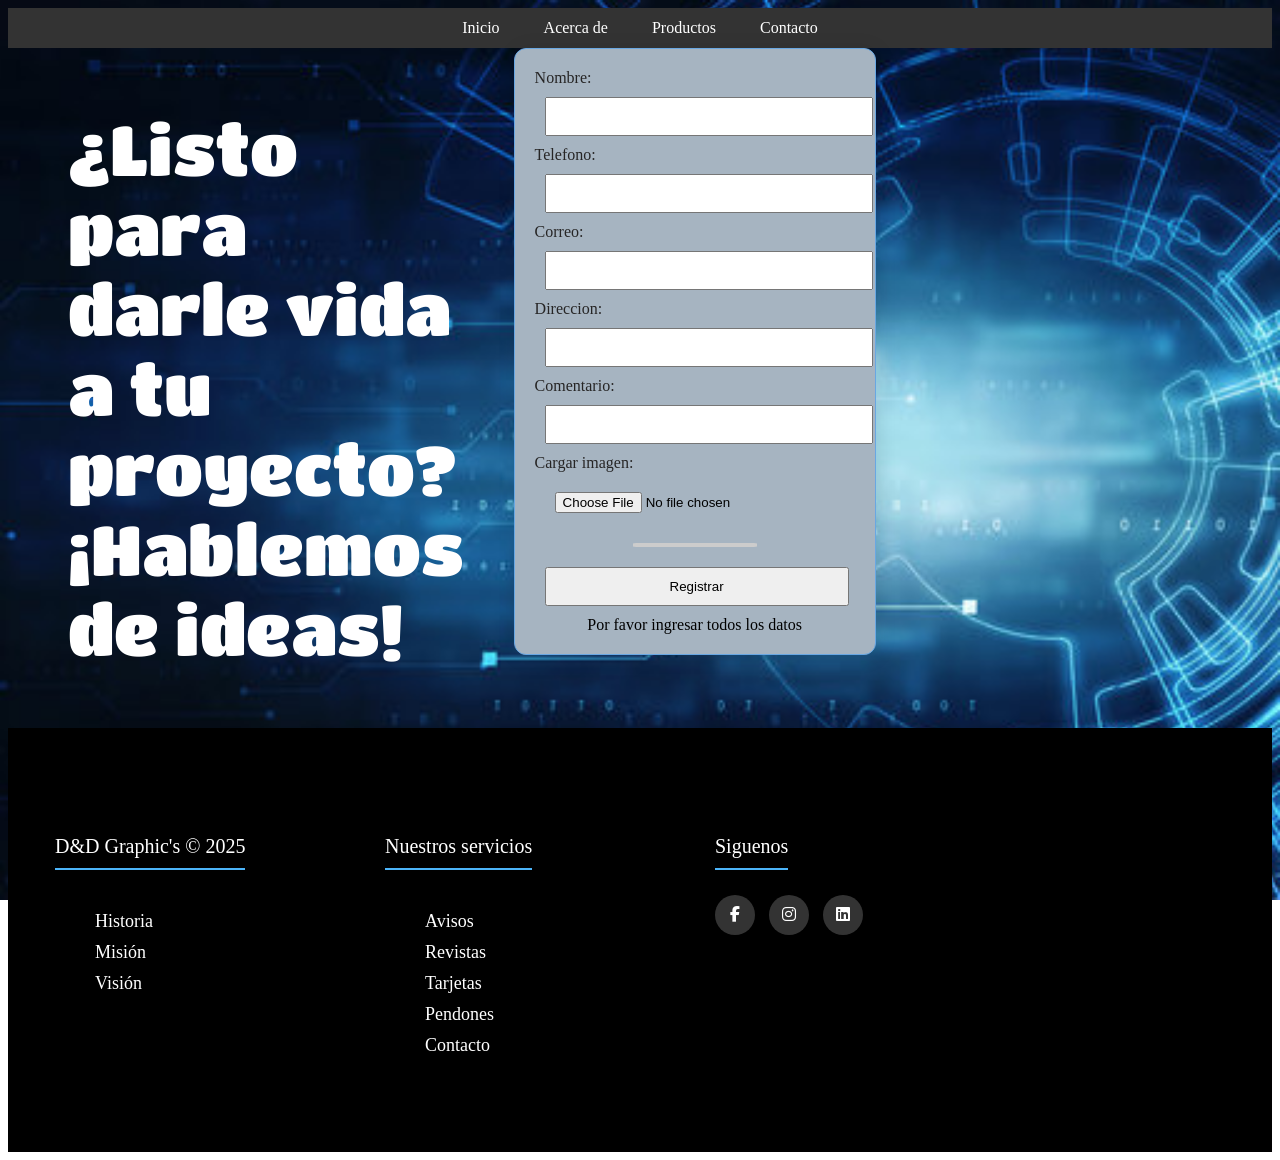
<file: contacto.html>
<!DOCTYPE html>
<html lang="en">

<head>
    <meta charset="UTF-8">
    <meta name="viewport" content="width=device-width, initial-scale=1.0">
    <title>Portafolio Damilsan</title>
    <link rel="stylesheet" href="./styles/style.css">
    <link rel="preconnect" href="https://fonts.googleapis.com">
    <link rel="preconnect" href="https://fonts.gstatic.com" crossorigin>
    <link href="https://fonts.googleapis.com/css2?family=Dancing+Script:wght@400..700&family=Metal+Mania&family=Pacifico&family=Rock+Salt&family=Titan+One&display=swap" rel="stylesheet"> 
    <link rel="preconnect" href="https://fonts.googleapis.com">
    <link rel="preconnect" href="https://fonts.gstatic.com" crossorigin>
    <link href="https://fonts.googleapis.com/css2?family=Dancing+Script:wght@400..700&family=Metal+Mania&family=Montserrat:ital,wght@0,100..900;1,100..900&family=Pacifico&family=Rock+Salt&family=Titan+One&display=swap" rel="stylesheet">
    <link rel="stylesheet" href="https://cdnjs.cloudflare.com/ajax/libs/font-awesome/6.2.1/css/all.min.css">
</head>

<body>
    <header>
        <nav>
            <ul>
                <li><a href="./index.html">Inicio</a></li>
                <li>
                    <a href="#">Acerca de</a>
                    <ul class="submenu">
                        <li><a href="/historia.html">Historia</a></li>
                        <li><a href="/mision.html">Misión</a></li>
                        <li><a href="./vision.html">Visión</a></li>
                    </ul>
                </li>
                <li>
                    <a href="#">Productos</a>
                    <ul class="submenu">
                        <li><a href="/revistas.html">Revistas</a></li>
                        <li><a href="/pendones.html">Pendones</a></li>
                        <li><a href="/tarjetas.html">Tarjetas</a></li>
                        <li><a href="/avisos.html">Avisos volumétricos</a></li>
                    </ul>
                </li>
                <li><a href="/contacto.html">Contacto</a></li>
            </ul>
        </nav>
    </header>
<div class="contacto">
    <div class="slogan">
        <h2 class="titan-one-regular">¿Listo para darle vida a tu proyecto?
        ¡Hablemos de ideas!</h2>
    </div>
    <div>
            <form class="formulario" onsubmit="return validarFormulario()">
                <label>Nombre:</label>
                <input type="text" id="nombre" name="nombre">
                <label>Telefono:</label>
                <input type="number" id="telefono" name="telefono">
                <label>Correo:</label>
                <input type="email" id="email" name="email">
                <label>Direccion:</label>
                <input type="text" id="direccion" name="direccion">
                <label>Comentario:</label>
                <input type="textarea" id="contrasena" name="comentario">
                <label>Cargar imagen:</label>
                <input type="file" id="imagen" name="imagen" onchange="mostrarImagen(event)">
                <img id="ver-imagen" class="ver-imagen">
                <button type="submit">Registrar</button>
                <footer style="text-align: center;">Por favor ingresar todos los datos</footer>    
            </form>
    </div>
</div>
<script src="./script/scripts.js"></script>
<footer class="footer">
    <div class="footer-container">
        <div class="footer-row">
            <div class="footer-links">
                <h4>D&D Graphic's © 2025</h4>
                <ul>
                    <li><a href="/historia.html">Historia</a></li>
                    <li><a href="/mision.html">Misión</a></li>
                    <li><a href="/vision.html">Visión</a></li>
                </ul>
            </div>
            <div class="footer-links">
                <h4>Nuestros servicios</h4>
                <ul>
                    <li><a href="/avisos.html">Avisos</a></li>
                    <li><a href="/revistas.html">Revistas</a></li>
                    <li><a href="/tarjetas.html">Tarjetas</li>
                    <li><a href="/pendones.html">Pendones</a></li>
                    <li><a href="/contacto.html">Contacto</a></li>
                </ul>
            </div>
            <div class="footer-links">
                <h4>Siguenos</h4>
                <div class="social-link">
                    <a href="#"><i class="fab fa-facebook-f"></i></a>
                    <a href="https://www.instagram.com/dyd_graphics/" target="_blank"><i class="fab fa-instagram"></i></a>
                    <a href="#"><i class="fab fa-linkedin"></i></a>
                </div>
            </div>
        </div>
    </div>
</footer>
</body>
</html>
</file>
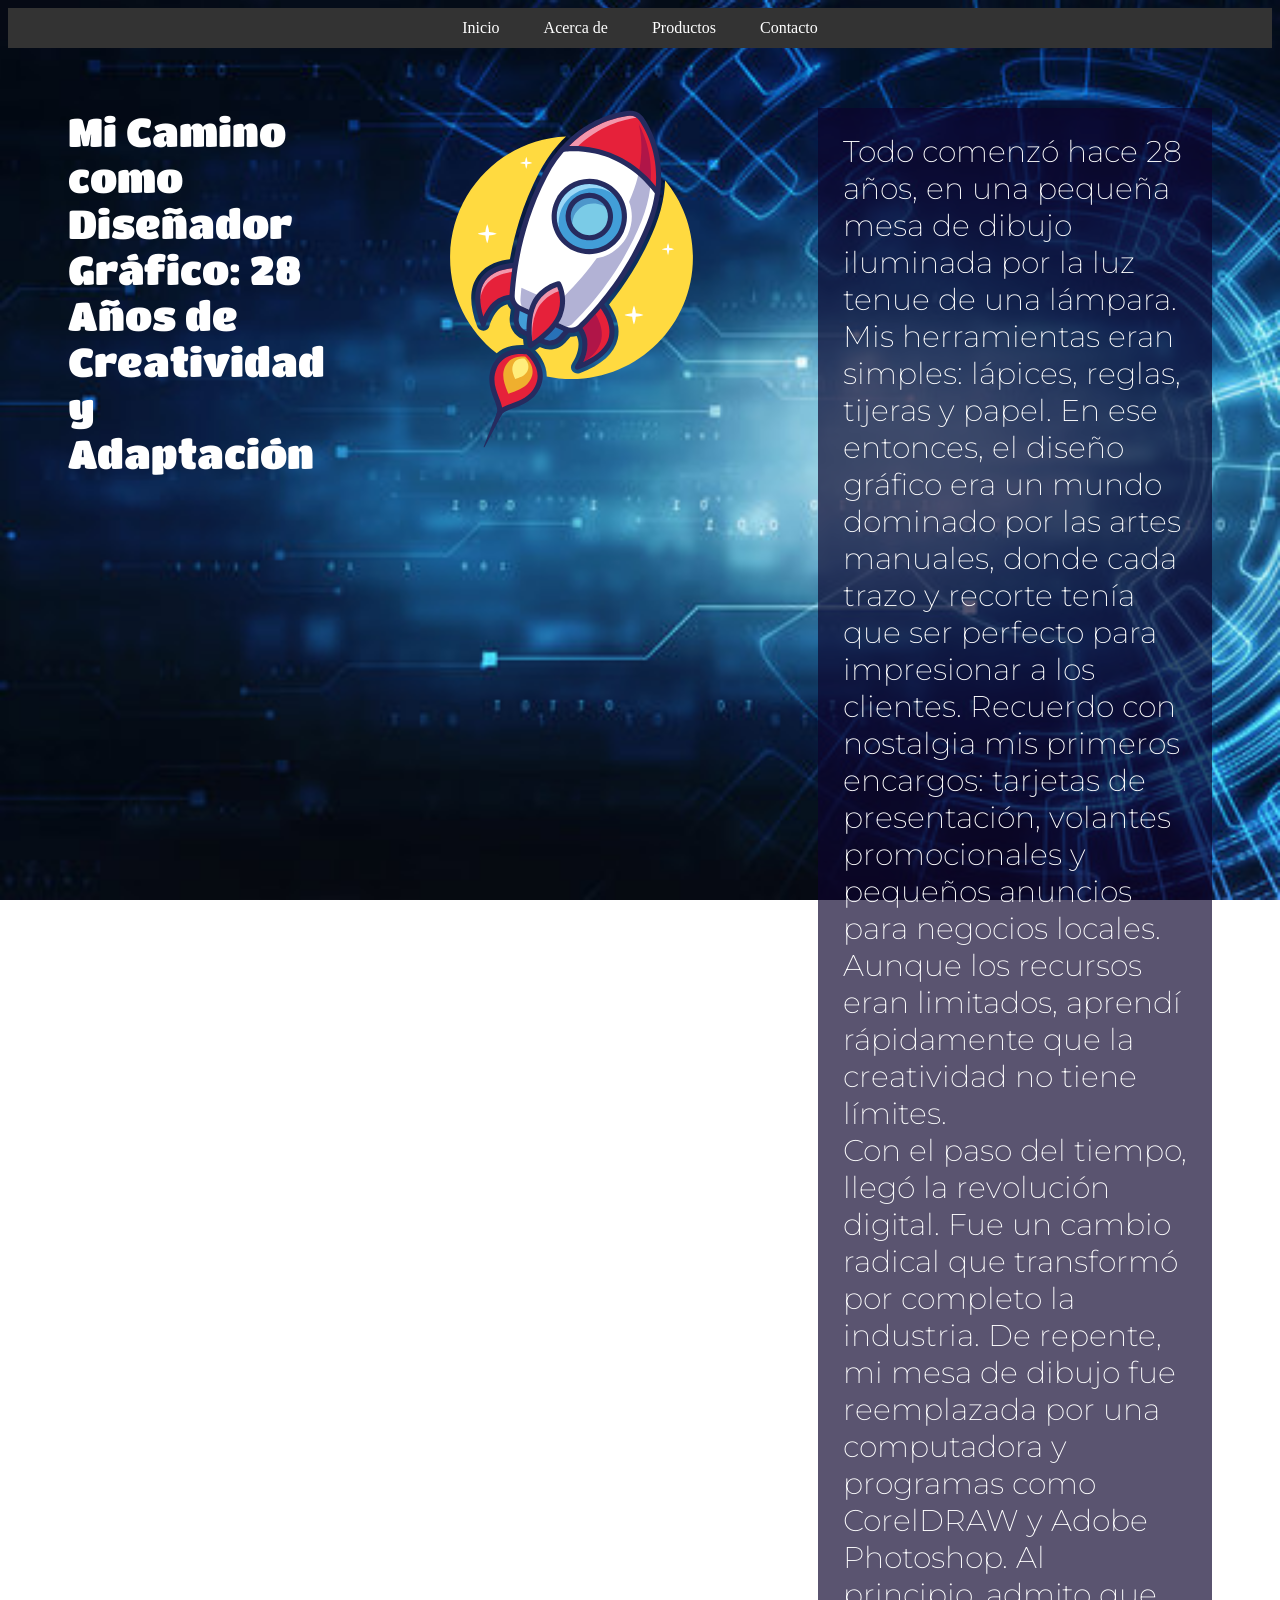
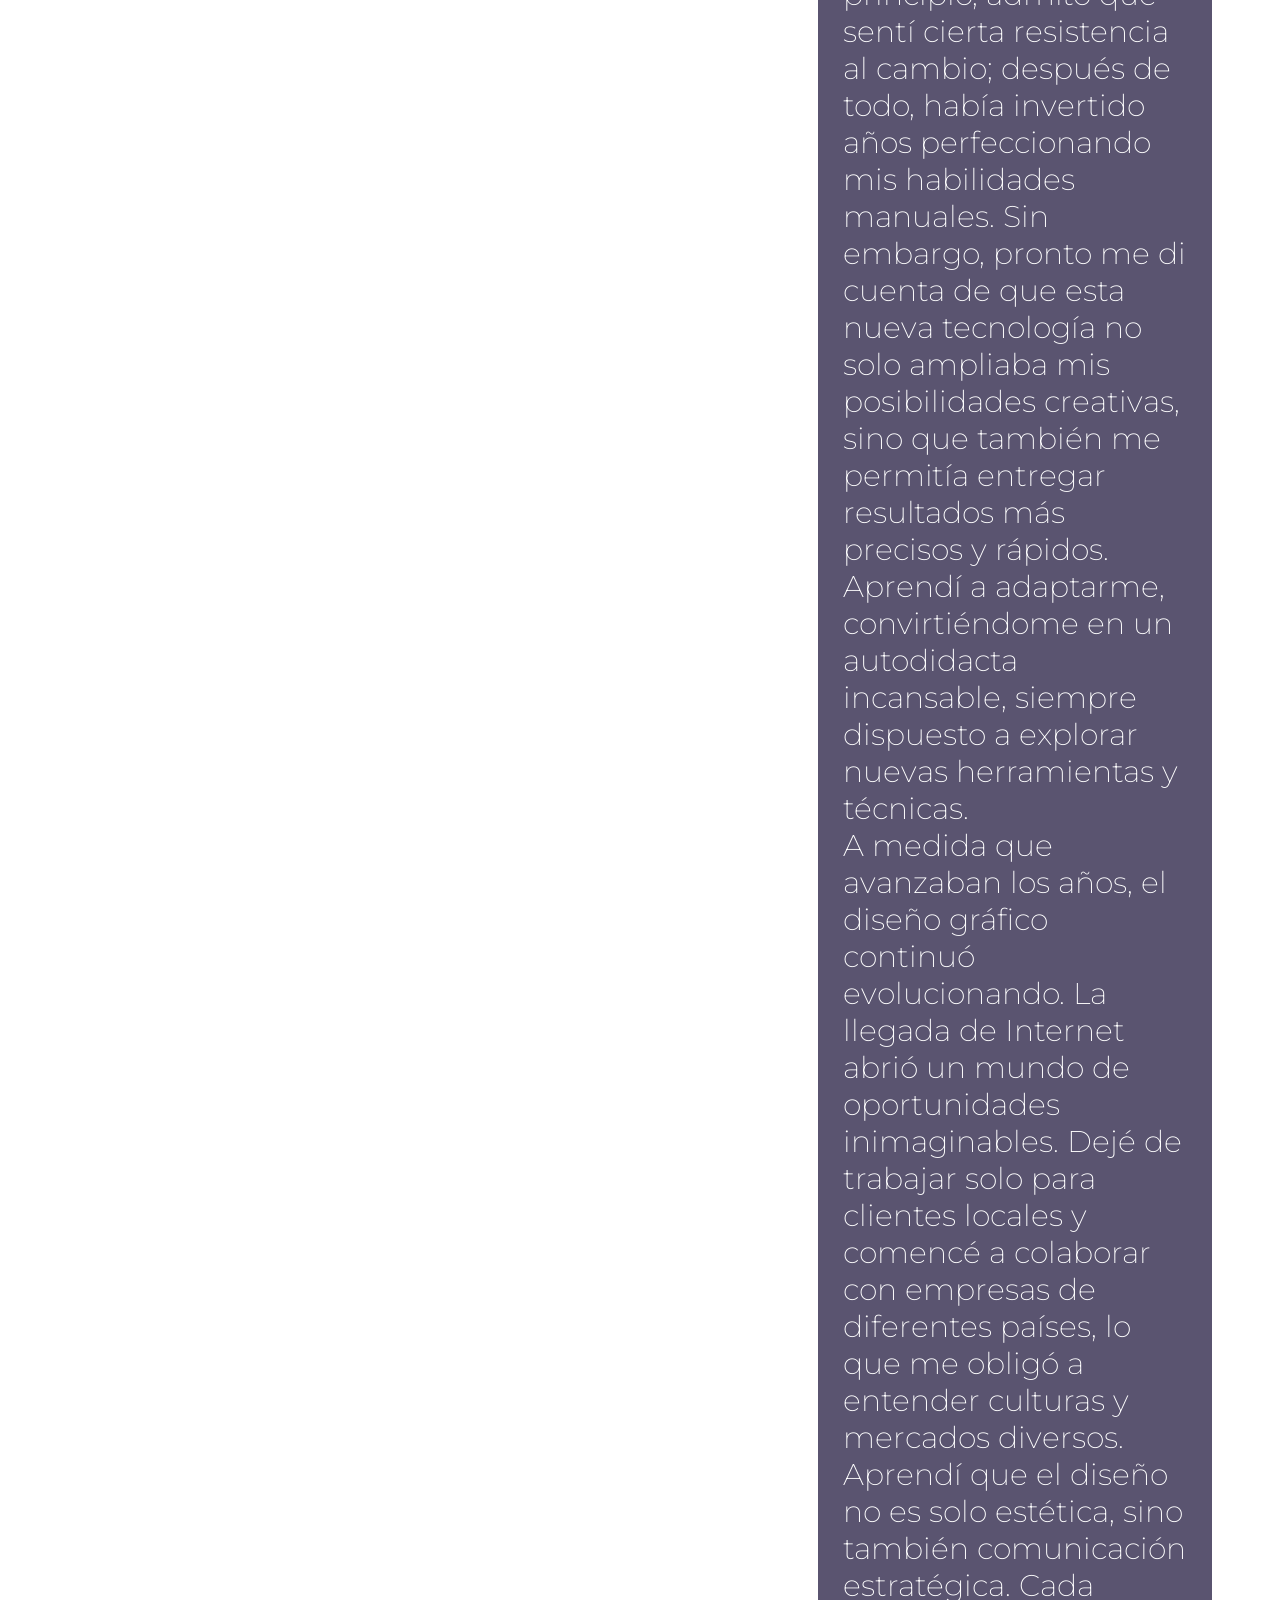
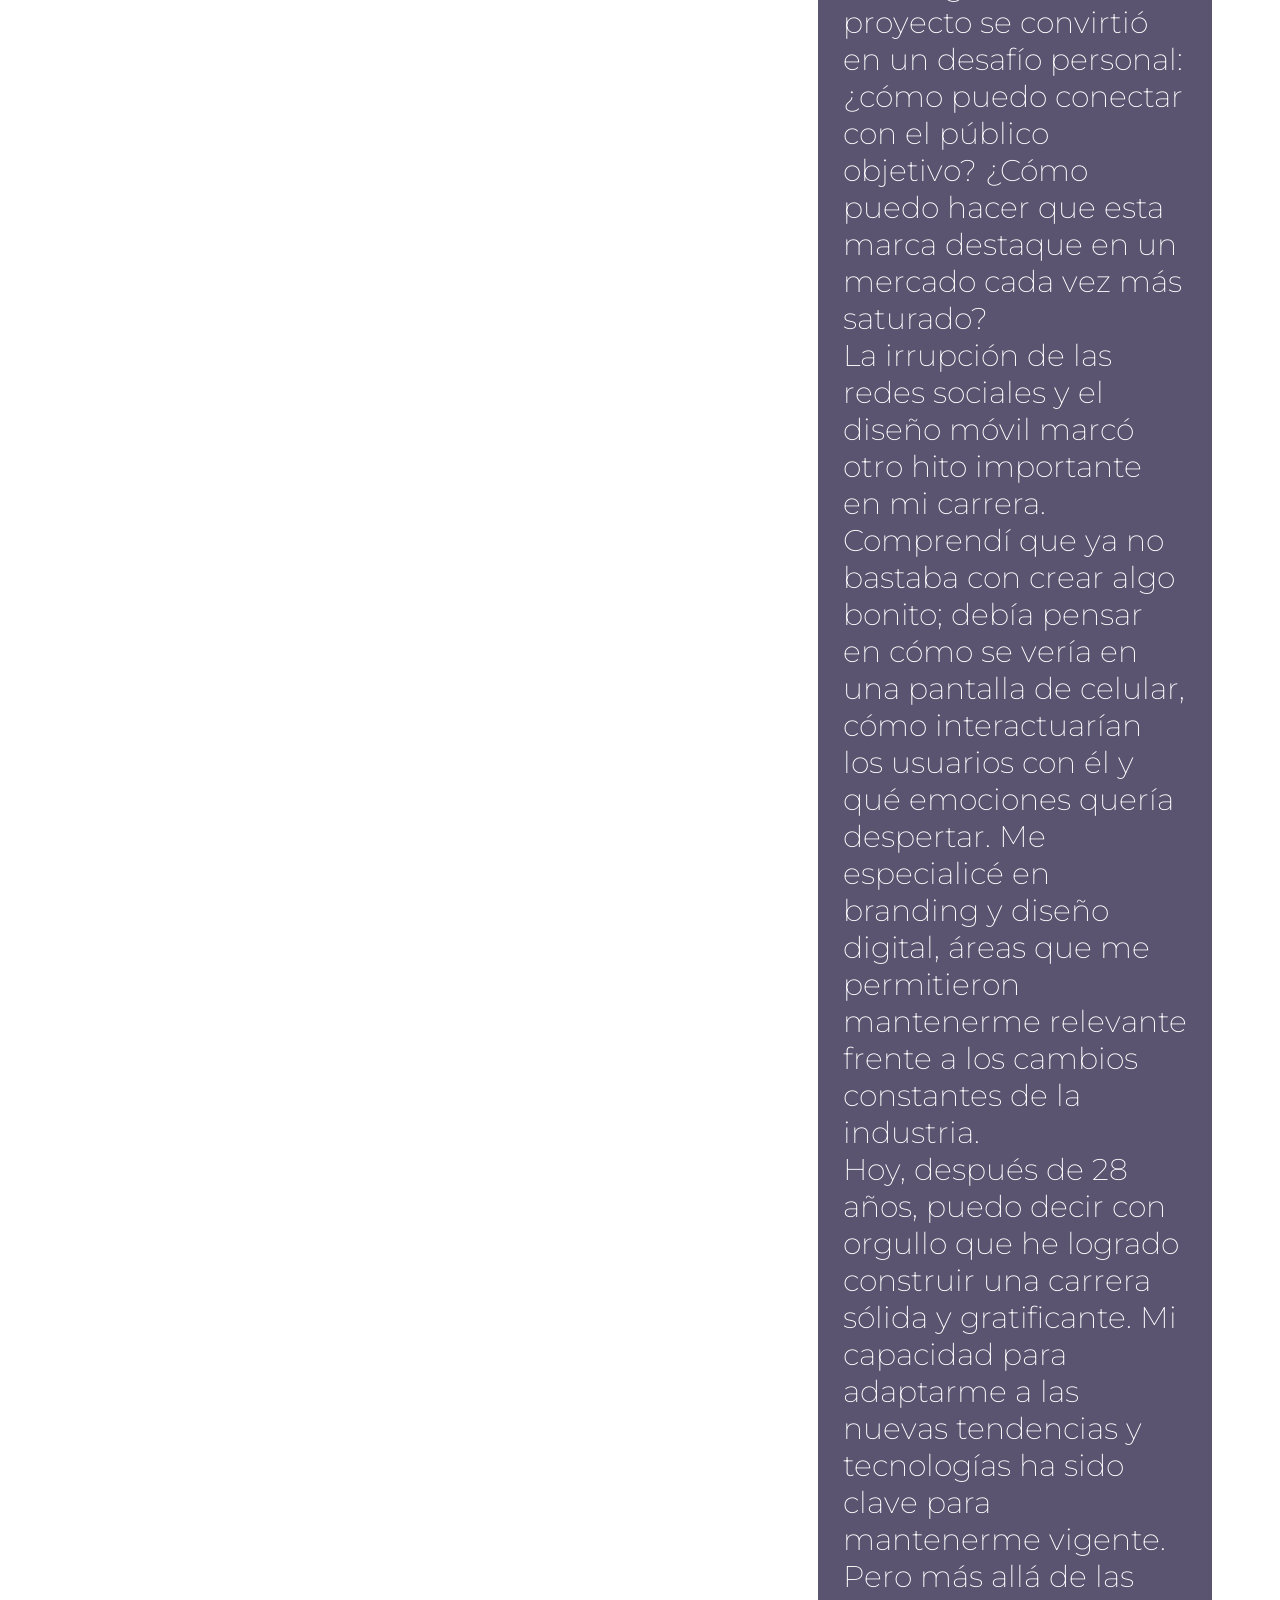
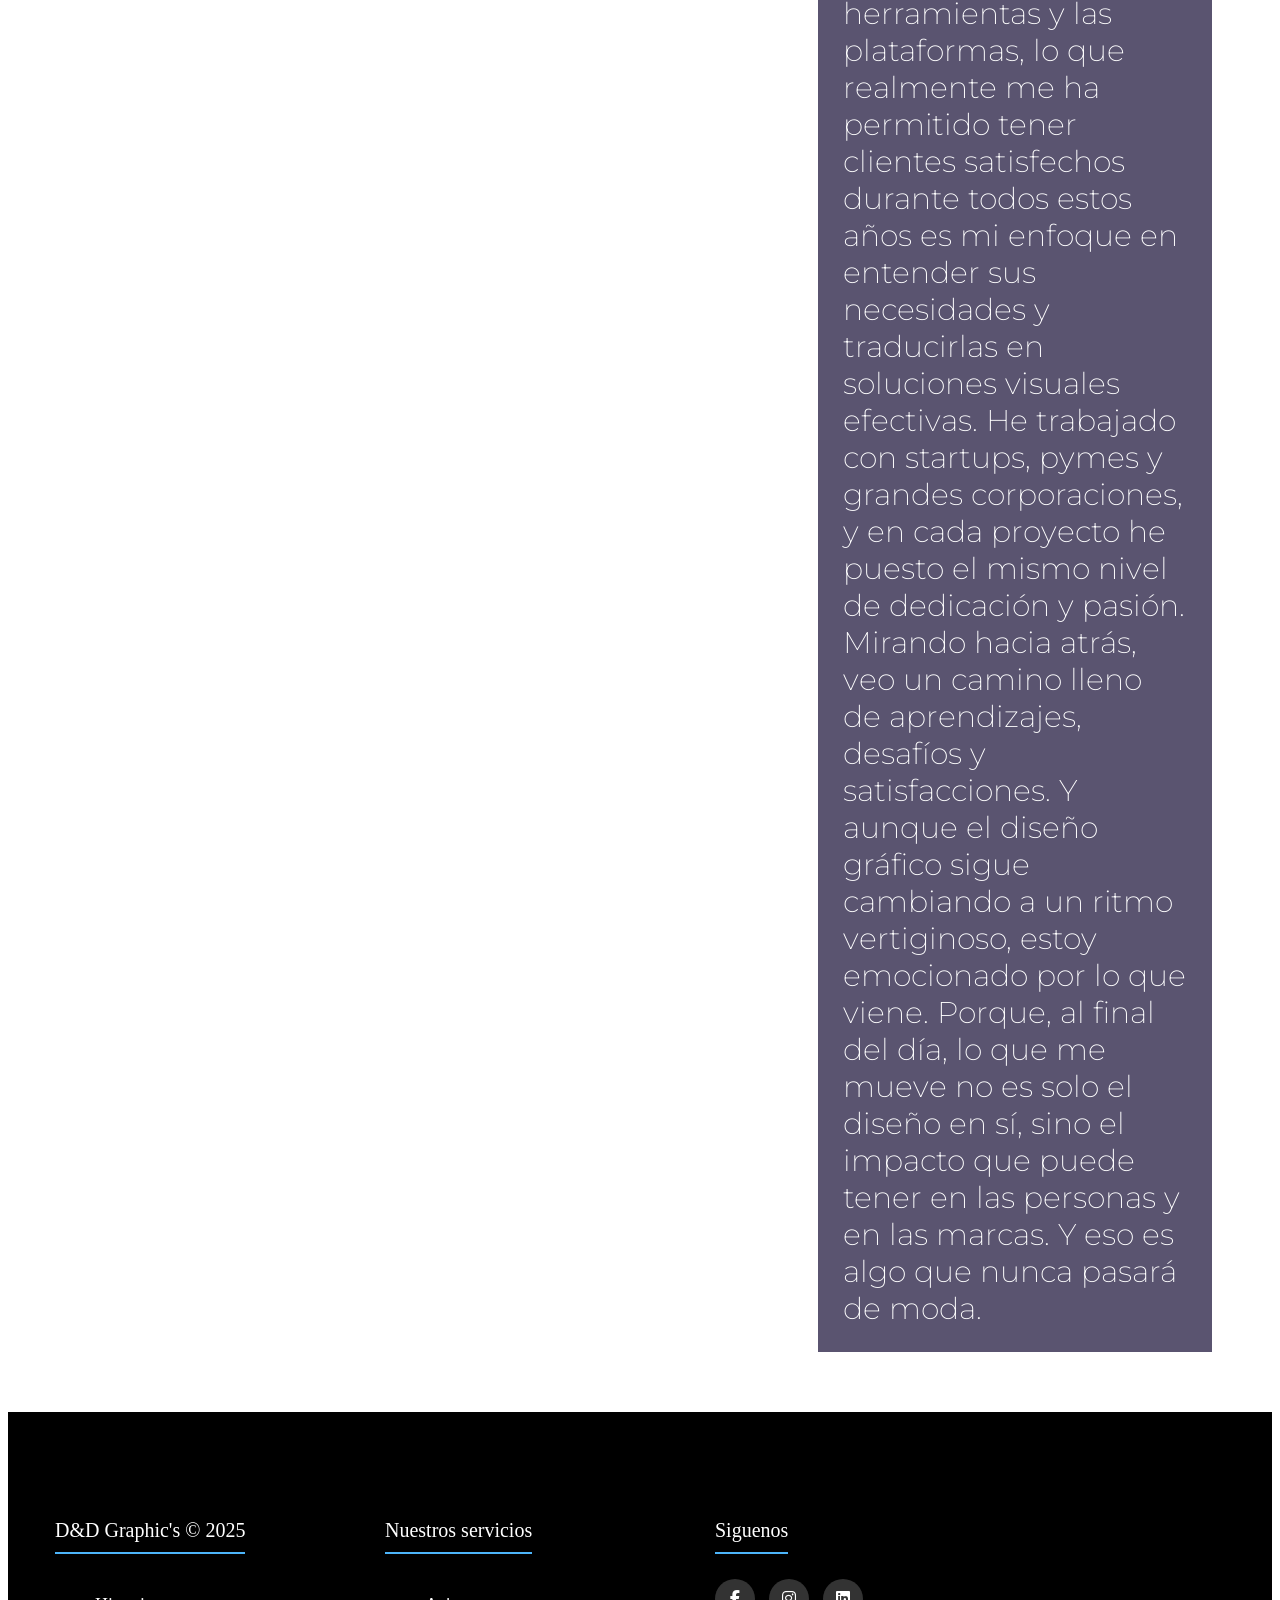
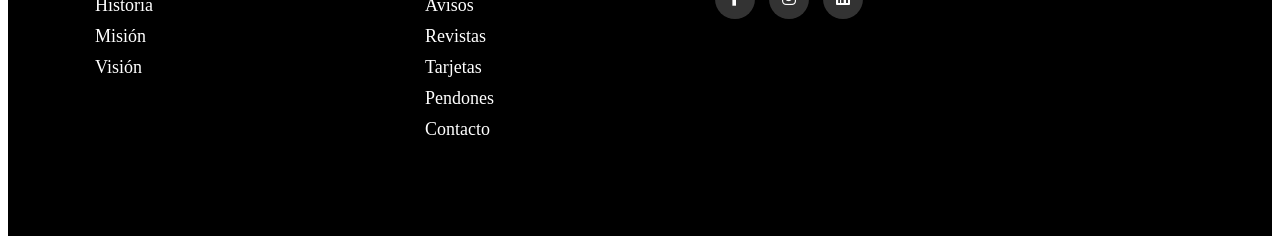
<file: historia.html>
<!DOCTYPE html>
<html lang="en">

<head>
    <meta charset="UTF-8">
    <meta name="viewport" content="width=device-width, initial-scale=1.0">
    <title>Mi historia</title>
    <link rel="stylesheet" href="./styles/style.css">
    <link rel="preconnect" href="https://fonts.googleapis.com">
    <link rel="preconnect" href="https://fonts.gstatic.com" crossorigin>
    <link href="https://fonts.googleapis.com/css2?family=Dancing+Script:wght@400..700&family=Metal+Mania&family=Pacifico&family=Rock+Salt&family=Titan+One&display=swap" rel="stylesheet"> 
    <link rel="preconnect" href="https://fonts.googleapis.com">
    <link rel="preconnect" href="https://fonts.gstatic.com" crossorigin>
    <link href="https://fonts.googleapis.com/css2?family=Dancing+Script:wght@400..700&family=Metal+Mania&family=Montserrat:ital,wght@0,100..900;1,100..900&family=Pacifico&family=Rock+Salt&family=Titan+One&display=swap" rel="stylesheet">
    <link rel="stylesheet" href="https://cdnjs.cloudflare.com/ajax/libs/font-awesome/6.2.1/css/all.min.css">
</head>

<body>
    <header>
        <nav>
            <ul>
                <li><a href="/index.html">Inicio</a></li>
                <li>
                    <a href="#">Acerca de</a>
                    <ul class="submenu">
                        <li><a href="/historia.html">Historia</a></li>
                        <li><a href="/mision.html">Misión</a></li>
                        <li><a href="./vision.html">Visión</a></li>
                    </ul>
                </li>
                <li>
                    <a href="#">Productos</a>
                    <ul class="submenu">
                        <li><a href="/revistas.html">Revistas</a></li>
                        <li><a href="/pendones.html">Pendones</a></li>
                        <li><a href="/tarjetas.html">Tarjetas</a></li>
                        <li><a href="/avisos.html">Avisos volumétricos</a></li>
                    </ul>
                </li>
                <li>
                <li><a href="/contacto.html">Contacto</a></li>
            </ul>
        </nav>
    </header>
<div class="container">
    <h2 class="subtitulo">Mi Camino como Diseñador Gráfico: 28 Años de Creatividad y Adaptación</h2>
    <img src="./images/cohete.svg" alt="">
    <p class="montserrat-uniquifier">Todo comenzó hace 28 años, en una pequeña mesa de dibujo iluminada por la luz tenue de una lámpara. Mis herramientas eran simples: lápices, reglas, tijeras y papel. En ese entonces, el diseño gráfico era un mundo dominado por las artes manuales, donde cada trazo y recorte tenía que ser perfecto para impresionar a los clientes. Recuerdo con nostalgia mis primeros encargos: tarjetas de presentación, volantes promocionales y pequeños anuncios para negocios locales. Aunque los recursos eran limitados, aprendí rápidamente que la creatividad no tiene límites.
    <br>
        Con el paso del tiempo, llegó la revolución digital. Fue un cambio radical que transformó por completo la industria. De repente, mi mesa de dibujo fue reemplazada por una computadora y programas como CorelDRAW y Adobe Photoshop. Al principio, admito que sentí cierta resistencia al cambio; después de todo, había invertido años perfeccionando mis habilidades manuales. Sin embargo, pronto me di cuenta de que esta nueva tecnología no solo ampliaba mis posibilidades creativas, sino que también me permitía entregar resultados más precisos y rápidos. Aprendí a adaptarme, convirtiéndome en un autodidacta incansable, siempre dispuesto a explorar nuevas herramientas y técnicas.
    <br>    
        A medida que avanzaban los años, el diseño gráfico continuó evolucionando. La llegada de Internet abrió un mundo de oportunidades inimaginables. Dejé de trabajar solo para clientes locales y comencé a colaborar con empresas de diferentes países, lo que me obligó a entender culturas y mercados diversos. Aprendí que el diseño no es solo estética, sino también comunicación estratégica. Cada proyecto se convirtió en un desafío personal: ¿cómo puedo conectar con el público objetivo? ¿Cómo puedo hacer que esta marca destaque en un mercado cada vez más saturado?
    <br>    
        La irrupción de las redes sociales y el diseño móvil marcó otro hito importante en mi carrera. Comprendí que ya no bastaba con crear algo bonito; debía pensar en cómo se vería en una pantalla de celular, cómo interactuarían los usuarios con él y qué emociones quería despertar. Me especialicé en branding y diseño digital, áreas que me permitieron mantenerme relevante frente a los cambios constantes de la industria.
    <br>    
        Hoy, después de 28 años, puedo decir con orgullo que he logrado construir una carrera sólida y gratificante. Mi capacidad para adaptarme a las nuevas tendencias y tecnologías ha sido clave para mantenerme vigente. Pero más allá de las herramientas y las plataformas, lo que realmente me ha permitido tener clientes satisfechos durante todos estos años es mi enfoque en entender sus necesidades y traducirlas en soluciones visuales efectivas. He trabajado con startups, pymes y grandes corporaciones, y en cada proyecto he puesto el mismo nivel de dedicación y pasión.
    <br>    
        Mirando hacia atrás, veo un camino lleno de aprendizajes, desafíos y satisfacciones. Y aunque el diseño gráfico sigue cambiando a un ritmo vertiginoso, estoy emocionado por lo que viene. Porque, al final del día, lo que me mueve no es solo el diseño en sí, sino el impacto que puede tener en las personas y en las marcas. Y eso es algo que nunca pasará de moda.</p>
</div>
<footer class="footer">
    <div class="footer-container">
        <div class="footer-row">
            <div class="footer-links">
                <h4>D&D Graphic's © 2025</h4>
                <ul>
                    <li><a href="/historia.html">Historia</a></li>
                    <li><a href="/mision.html">Misión</a></li>
                    <li><a href="/vision.html">Visión</a></li>
                </ul>
            </div>
            <div class="footer-links">
                <h4>Nuestros servicios</h4>
                <ul>
                    <li><a href="/avisos.html">Avisos</a></li>
                    <li><a href="/revistas.html">Revistas</a></li>
                    <li><a href="/tarjetas.html">Tarjetas</li>
                    <li><a href="/pendones.html">Pendones</a></li>
                    <li><a href="/contacto.html">Contacto</a></li>
                </ul>
            </div>
            <div class="footer-links">
                <h4>Siguenos</h4>
                <div class="social-link">
                    <a href="#"><i class="fab fa-facebook-f"></i></a>
                    <a href="https://www.instagram.com/dyd_graphics/" target="_blank"><i class="fab fa-instagram"></i></a>
                    <a href="#"><i class="fab fa-linkedin"></i></a>
                </div>
            </div>
        </div>
    </div>
</footer>
</file>
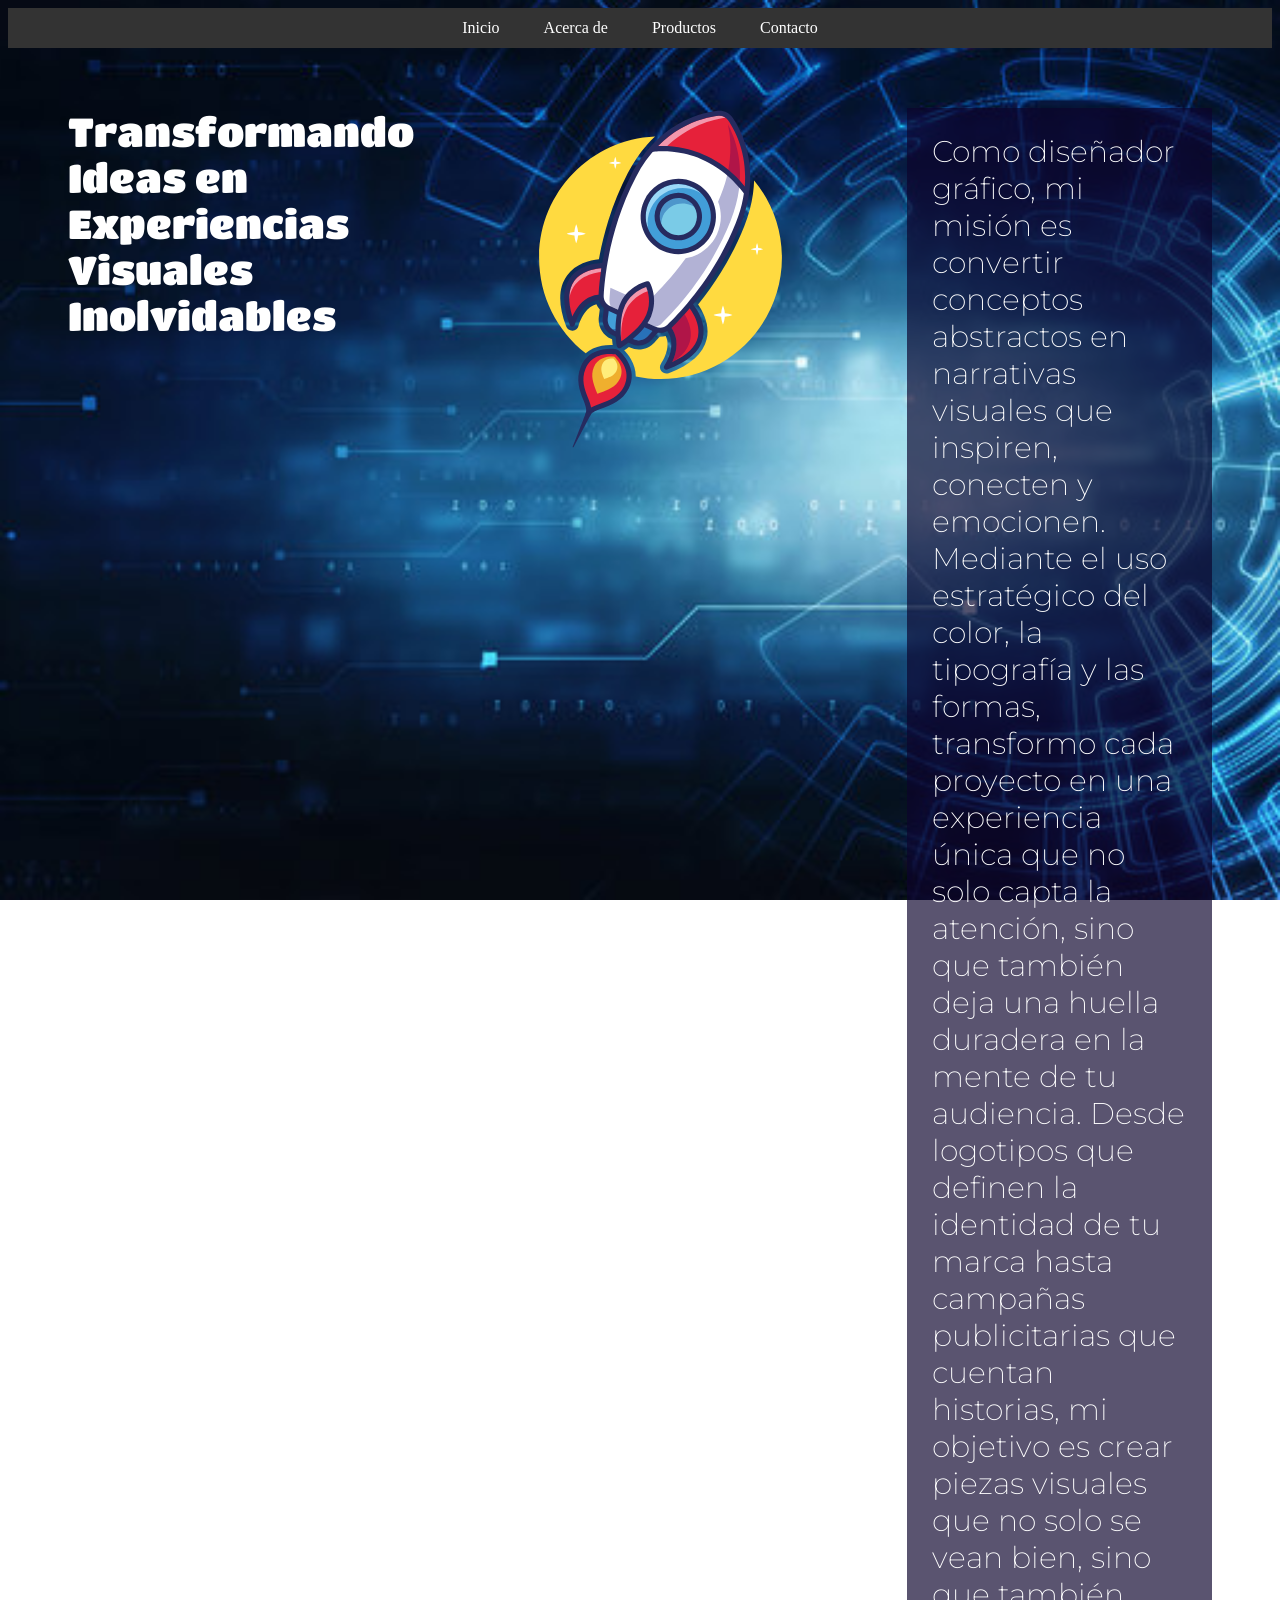
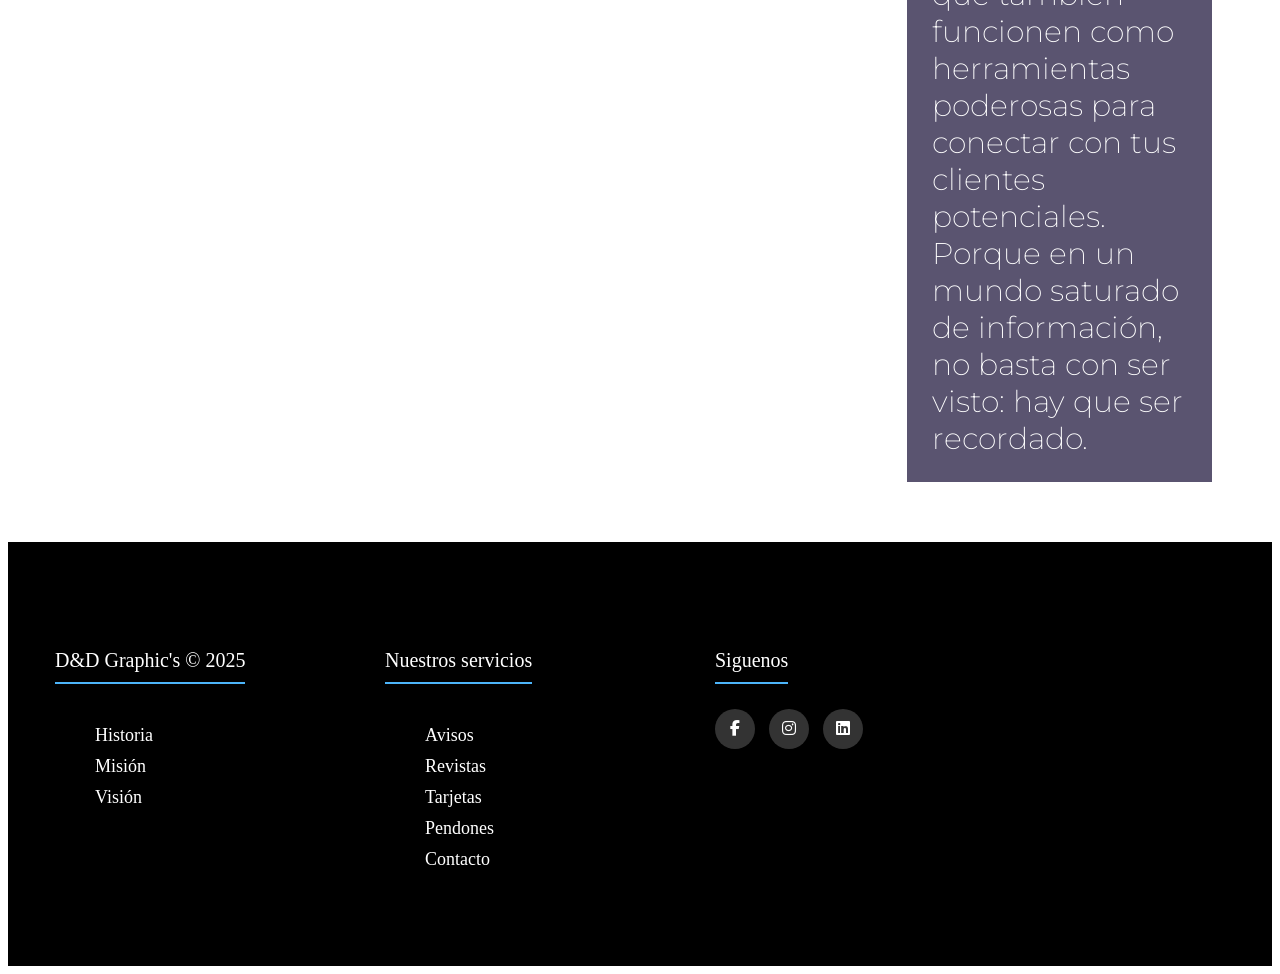
<file: mision.html>
<!DOCTYPE html>
<html lang="en">

<head>
    <meta charset="UTF-8">
    <meta name="viewport" content="width=device-width, initial-scale=1.0">
    <title>Misión</title>
    <link rel="stylesheet" href="./styles/style.css">
    <link rel="preconnect" href="https://fonts.googleapis.com">
    <link rel="preconnect" href="https://fonts.gstatic.com" crossorigin>
    <link href="https://fonts.googleapis.com/css2?family=Dancing+Script:wght@400..700&family=Metal+Mania&family=Pacifico&family=Rock+Salt&family=Titan+One&display=swap" rel="stylesheet"> 
    <link rel="preconnect" href="https://fonts.googleapis.com">
    <link rel="preconnect" href="https://fonts.gstatic.com" crossorigin>
    <link href="https://fonts.googleapis.com/css2?family=Dancing+Script:wght@400..700&family=Metal+Mania&family=Montserrat:ital,wght@0,100..900;1,100..900&family=Pacifico&family=Rock+Salt&family=Titan+One&display=swap" rel="stylesheet">
    <link rel="stylesheet" href="https://cdnjs.cloudflare.com/ajax/libs/font-awesome/6.2.1/css/all.min.css">
</head>

<body>
    <header>
        <nav>
            <ul>
                <li><a href="/index.html">Inicio</a></li>
                <li>
                    <a href="#">Acerca de</a>
                    <ul class="submenu">
                        <li><a href="/historia.html">Historia</a></li>
                        <li><a href="/mision.html">Misión</a></li>
                        <li><a href="./vision.html">Visión</a></li>
                    </ul>
                </li>
                <li>
                    <a href="#">Productos</a>
                    <ul class="submenu">
                        <li><a href="/revistas.html">Revistas</a></li>
                        <li><a href="/pendones.html">Pendones</a></li>
                        <li><a href="/tarjetas.html">Tarjetas</a></li>
                        <li><a href="/avisos.html">Avisos volumétricos</a></li>
                    </ul>
                </li>
                <li>
                <li><a href="/contacto.html">Contacto</a></li>
            </ul>
        </nav>
    </header>
<div class="container">
    <h2 class="subtitulo">Transformando Ideas en Experiencias Visuales Inolvidables</h2>
    <img src="./images/cohete.svg" alt="">
    <p class="montserrat-uniquifier">Como diseñador gráfico, mi misión es convertir conceptos abstractos en narrativas visuales que inspiren, conecten y emocionen. Mediante el uso estratégico del color, la tipografía y las formas, transformo cada proyecto en una experiencia única que no solo capta la atención, sino que también deja una huella duradera en la mente de tu audiencia. Desde logotipos que definen la identidad de tu marca hasta campañas publicitarias que cuentan historias, mi objetivo es crear piezas visuales que no solo se vean bien, sino que también funcionen como herramientas poderosas para conectar con tus clientes potenciales. Porque en un mundo saturado de información, no basta con ser visto: hay que ser recordado.</p>
</div>
<footer class="footer">
    <div class="footer-container">
        <div class="footer-row">
            <div class="footer-links">
                <h4>D&D Graphic's © 2025</h4>
                <ul>
                    <li><a href="/historia.html">Historia</a></li>
                    <li><a href="/mision.html">Misión</a></li>
                    <li><a href="/vision.html">Visión</a></li>
                </ul>
            </div>
            <div class="footer-links">
                <h4>Nuestros servicios</h4>
                <ul>
                    <li><a href="/avisos.html">Avisos</a></li>
                    <li><a href="/revistas.html">Revistas</a></li>
                    <li><a href="/tarjetas.html">Tarjetas</li>
                    <li><a href="/pendones.html">Pendones</a></li>
                    <li><a href="/contacto.html">Contacto</a></li>
                </ul>
            </div>
            <div class="footer-links">
                <h4>Siguenos</h4>
                <div class="social-link">
                    <a href="#"><i class="fab fa-facebook-f"></i></a>
                    <a href="https://www.instagram.com/dyd_graphics/" target="_blank"><i class="fab fa-instagram"></i></a>
                    <a href="#"><i class="fab fa-linkedin"></i></a>
                </div>
            </div>
        </div>
    </div>
</footer>
</file>
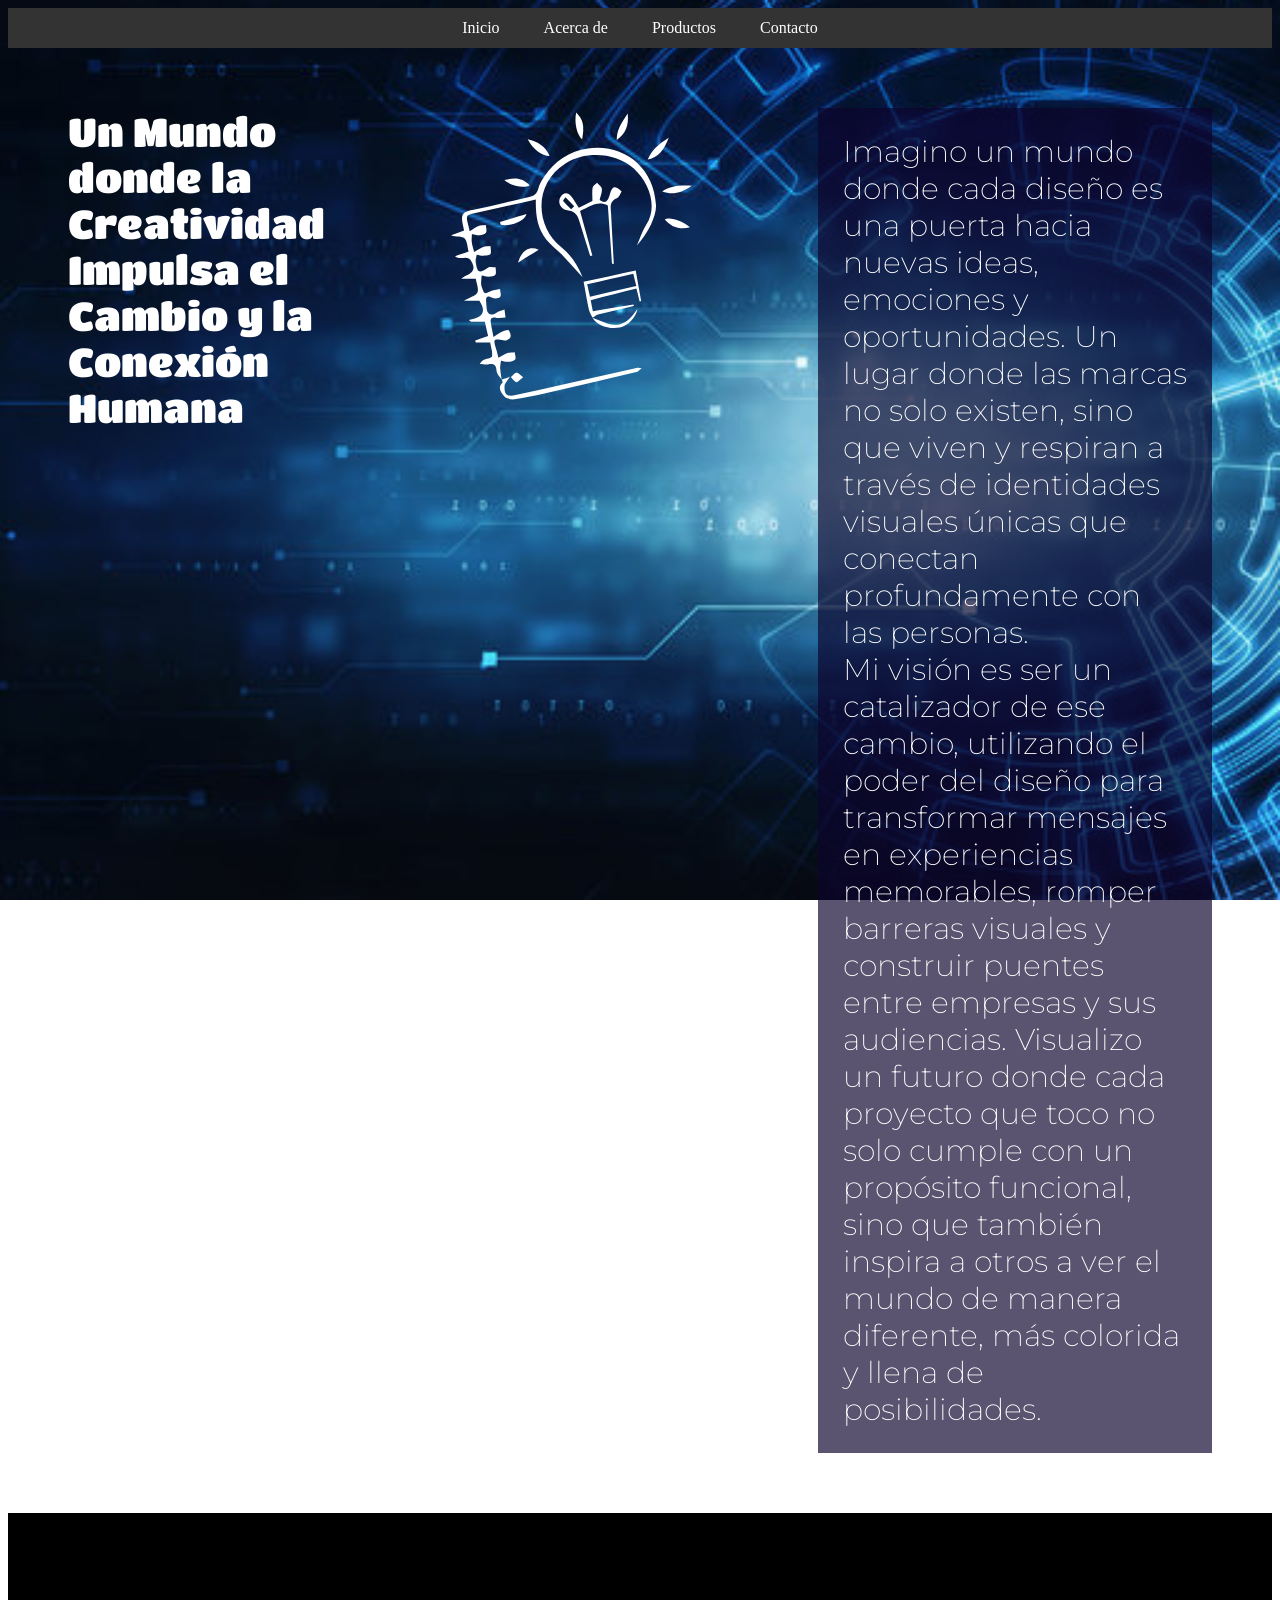
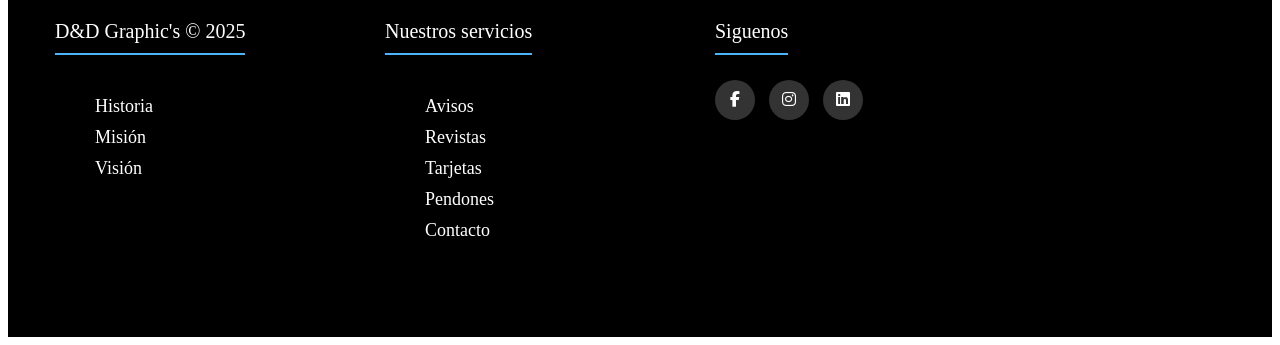
<file: vision.html>
<!DOCTYPE html>
<html lang="en">

<head>
    <meta charset="UTF-8">
    <meta name="viewport" content="width=device-width, initial-scale=1.0">
    <title>Visión</title>
    <link rel="stylesheet" href="./styles/style.css">
    <link rel="preconnect" href="https://fonts.googleapis.com">
    <link rel="preconnect" href="https://fonts.gstatic.com" crossorigin>
    <link href="https://fonts.googleapis.com/css2?family=Dancing+Script:wght@400..700&family=Metal+Mania&family=Pacifico&family=Rock+Salt&family=Titan+One&display=swap" rel="stylesheet"> 
    <link rel="preconnect" href="https://fonts.googleapis.com">
    <link rel="preconnect" href="https://fonts.gstatic.com" crossorigin>
    <link href="https://fonts.googleapis.com/css2?family=Dancing+Script:wght@400..700&family=Metal+Mania&family=Montserrat:ital,wght@0,100..900;1,100..900&family=Pacifico&family=Rock+Salt&family=Titan+One&display=swap" rel="stylesheet">
    <link rel="stylesheet" href="https://cdnjs.cloudflare.com/ajax/libs/font-awesome/6.2.1/css/all.min.css">
</head>

<body>
    <header>
        <nav>
            <ul>
                <li><a href="/index.html">Inicio</a></li>
                <li>
                    <a href="#">Acerca de</a>
                    <ul class="submenu">
                        <li><a href="/historia.html">Historia</a></li>
                        <li><a href="/mision.html">Misión</a></li>
                        <li><a href="#">Visión</a></li>
                    </ul>
                </li>
                <li>
                    <a href="#">Productos</a>
                    <ul class="submenu">
                        <li><a href="/revistas.html">Revistas</a></li>
                        <li><a href="/pendones.html">Pendones</a></li>
                        <li><a href="/tarjetas.html">Tarjetas</a></li>
                        <li><a href="/avisos.html">Avisos volumétricos</a></li>
                    </ul>
                </li>
                <li><a href="/contacto.html">Contacto</a></li>
            </ul>
        </nav>
    </header>
<div class="container">
    <h2 class="subtitulo">Un Mundo donde la Creatividad Impulsa el Cambio y la Conexión Humana</h2>
    <img src="./images/idea.svg" alt="">
    <p class="montserrat-uniquifier">Imagino un mundo donde cada diseño es una puerta hacia nuevas ideas, emociones y oportunidades. Un lugar donde las marcas no solo existen, sino que viven y respiran a través de identidades visuales únicas que conectan profundamente con las personas. <br>Mi visión es ser un catalizador de ese cambio, utilizando el poder del diseño para transformar mensajes en experiencias memorables, romper barreras visuales y construir puentes entre empresas y sus audiencias. Visualizo un futuro donde cada proyecto que toco no solo cumple con un propósito funcional, sino que también inspira a otros a ver el mundo de manera diferente, más colorida y llena de posibilidades.</p>
</div>
<footer class="footer">
    <div class="footer-container">
        <div class="footer-row">
            <div class="footer-links">
                <h4>D&D Graphic's © 2025</h4>
                <ul>
                    <li><a href="/historia.html">Historia</a></li>
                    <li><a href="/mision.html">Misión</a></li>
                    <li><a href="/vision.html">Visión</a></li>
                </ul>
            </div>
            <div class="footer-links">
                <h4>Nuestros servicios</h4>
                <ul>
                    <li><a href="/avisos.html">Avisos</a></li>
                    <li><a href="/revistas.html">Revistas</a></li>
                    <li><a href="/tarjetas.html">Tarjetas</li>
                    <li><a href="/pendones.html">Pendones</a></li>
                    <li><a href="/contacto.html">Contacto</a></li>
                </ul>
            </div>
            <div class="footer-links">
                <h4>Siguenos</h4>
                <div class="social-link">
                    <a href="#"><i class="fab fa-facebook-f"></i></a>
                    <a href="https://www.instagram.com/dyd_graphics/" target="_blank"><i class="fab fa-instagram"></i></a>
                    <a href="#"><i class="fab fa-linkedin"></i></a>
                </div>
            </div>
        </div>
    </div>
</footer>
</file>
<file: styles/style.css>
*{
    list-style: none;
}
body {
    background: url(../images/fondo.jpg);
    background-size: cover;
    background-attachment: fixed;
}

.slogan {
    width: 40%;
}

.titan-one-regular {
    font-family: "Titan One", sans-serif;
    font-weight: 400;
    font-style: normal;
    font-size: 70px;
    margin: 60px;
    color:rgb(255, 255, 255)
  }

.presentacion{
    width: 60%;
    margin: 60px;
    box-shadow: #000000;
    color: rgb(255, 255, 255);
    font-size: 20px; 
}

img {
    display: grid:inline;
    width: 20%;
    height: 20%;
    margin: 60px;
}

.container{
    display:flex;
    color: #ffffff;
}

.subtitulo{
    display: block;
    width: 50%;
    margin: 60px;
    color: white;
    font-family: "Titan One", sans-serif;
    font-weight: 400;
    font-style: normal;
    font-size: 40px;
    margin: 60px;
    color:rgb(255, 255, 255)
}

.montserrat-uniquifier {
    display:inline;
    background-color: rgba(13, 4, 45, 0.677);
    margin: 60px;
    padding: 25px;
    font-family: "Montserrat", sans-serif;
    font-size: 30px;
    font-weight: 200;
    font-style: normal;
  }

  .soy_yo{
    display:inline;
    margin: 60px;
    padding: 25px;
    font-family: "Montserrat", sans-serif;
    font-size: 30px;
    font-weight: 200;
    font-style: normal;
  }

.portafolio{
    width: 40%;
  }

p{
    color: white;
  }

.formulario{
    width: 320px;
    margin: 0 auto;
    padding: 20px;
    border: 1px solid #69a7e2;
    border-radius: 12px;
    box-shadow: 2px 2px 20px rgba(0,0,0,0.1);
    background-color: #a6b4c1;
}
.contacto{
    display: flex;
}

.formulario{
    width: 320px;
    margin: 0 auto;
    padding: 20px;
    border: 1px solid #69a7e2;
    border-radius: 12px;
    box-shadow: 2px 2px 20px rgba(0,0,0,0.1);
    background-color: #a6b4c1;
}
.formulario input, .formulario button{
    width: 95%;
    padding: 10px;
    margin: 10px;
}
.ver-imagen{
    width: 120px;
    height: 120;
    border-radius: 10%;
    display: block;
    margin: 10px auto;
    border: 2px solid #ccc;
}
header{
    background-color: #333;
    padding: 1px 0;
}
nav ul{
    list-style-type: none;
    padding: 0;
    margin: 0;
    text-align: center;
   
}
nav ul li{
    display: inline-block;
    /* margin-right: 20px; */
    position: relative;
}
nav ul li a{
    color: white;
    text-decoration: none;
    padding: 10px 20px;
    display: block;
}
nav ul li a:hover{
    background-color: #555;
}

nav ul li:hover .submenu {
    display: block;
}

/* Estilos del submenú */
.submenu {
    display: none;
    position: absolute;
    top: 100%;
    left: 0;
    background-color: #666;
    list-style: none;
    padding: 0;
    margin: 0;
    min-width: 150px;
    z-index: 100;
}

.submenu li {
    border-bottom: 1px solid #777;
}

.submenu li a {
    padding: 10px;
    display: block;
    color: white;
    text-decoration: none;
}

.submenu li a:hover {
    background-color: #777;
}

label{
    color: #262525;
}

.required::after {
    content: " *";  /* Agrega el asterisco */
    color: rgb(31, 27, 27);      /* Color rojo para indicar obligatoriedad */
    font-weight: bold;
}

.footer-container{
    max-width: 1200px;
    margin: 0 auto;
}

.footer{
    background-color: #000000;
    padding: 80px 0;
}

.footer-row{
    display: flex;
    flex-wrap: wrap;
}

.footer-links{
    width: 25%;
    padding: 0 15px;
}

.footer-links h4{
    font-size: 20px;
    color: #ffffff;
    margin-bottom: 25px;
    font-weight: 500;
    border-bottom: 2px solid rgb(76, 180, 249);
    padding-bottom: 10px;
    display: inline-block;
}

.footer-links ul li a{
    font-size: 18px;
    text-decoration: none;
    color: #ffffff;
    display: block;
    margin-bottom: 10px;
    transition: all .3s ease;
}

.footer-links ul li a:hover{
    color: #ffffff;
    padding-left: 6px;
}

.social-link a{
    display: inline-block;
    min-height: 40px;
    width: 40px;
    background-color: rgb(255, 255, 255, 0.2);
    margin: 0 10px 10px 0;
    text-align: center;
    line-height: 40px;
    border-radius: 50%;
    color: #ffffff;
    transition: all 0.5s ease;
}

.social-link a:hover{
    color: #3d96ea;
}

@media(max-width:991px){
    .footer-row{
        text-align: center;
    }

    .footer-links{
        width: 100%;
        margin-bottom: 30px;
    }
}
</file>
